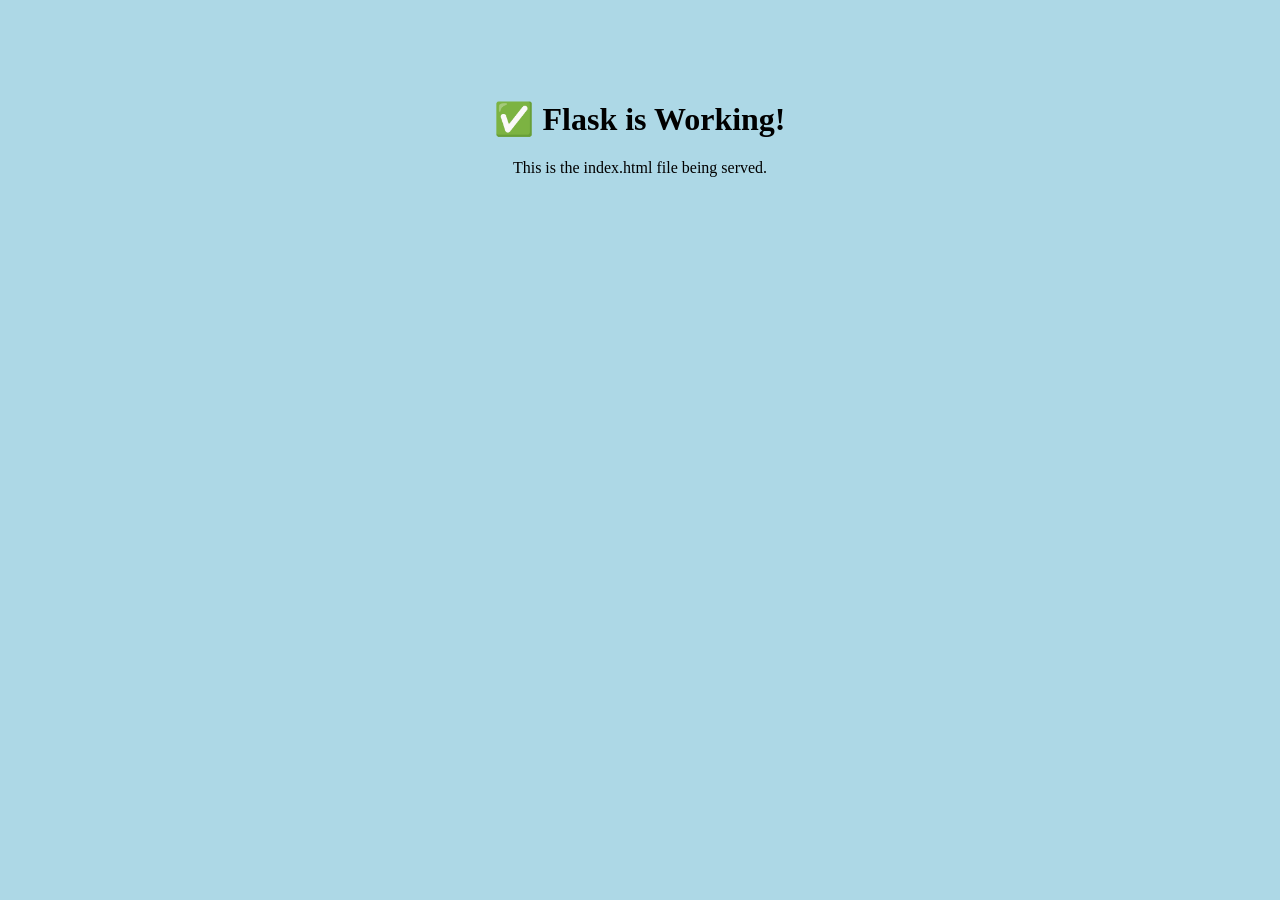
<file: templates/index.html>
<!DOCTYPE html>
<html>
<head>
    <title>Flask Test</title>
</head>
<body style="background-color: lightblue; text-align: center; margin-top: 100px;">
    <h1>✅ Flask is Working!</h1>
    <p>This is the index.html file being served.</p>
</body>
</html>
</file>
